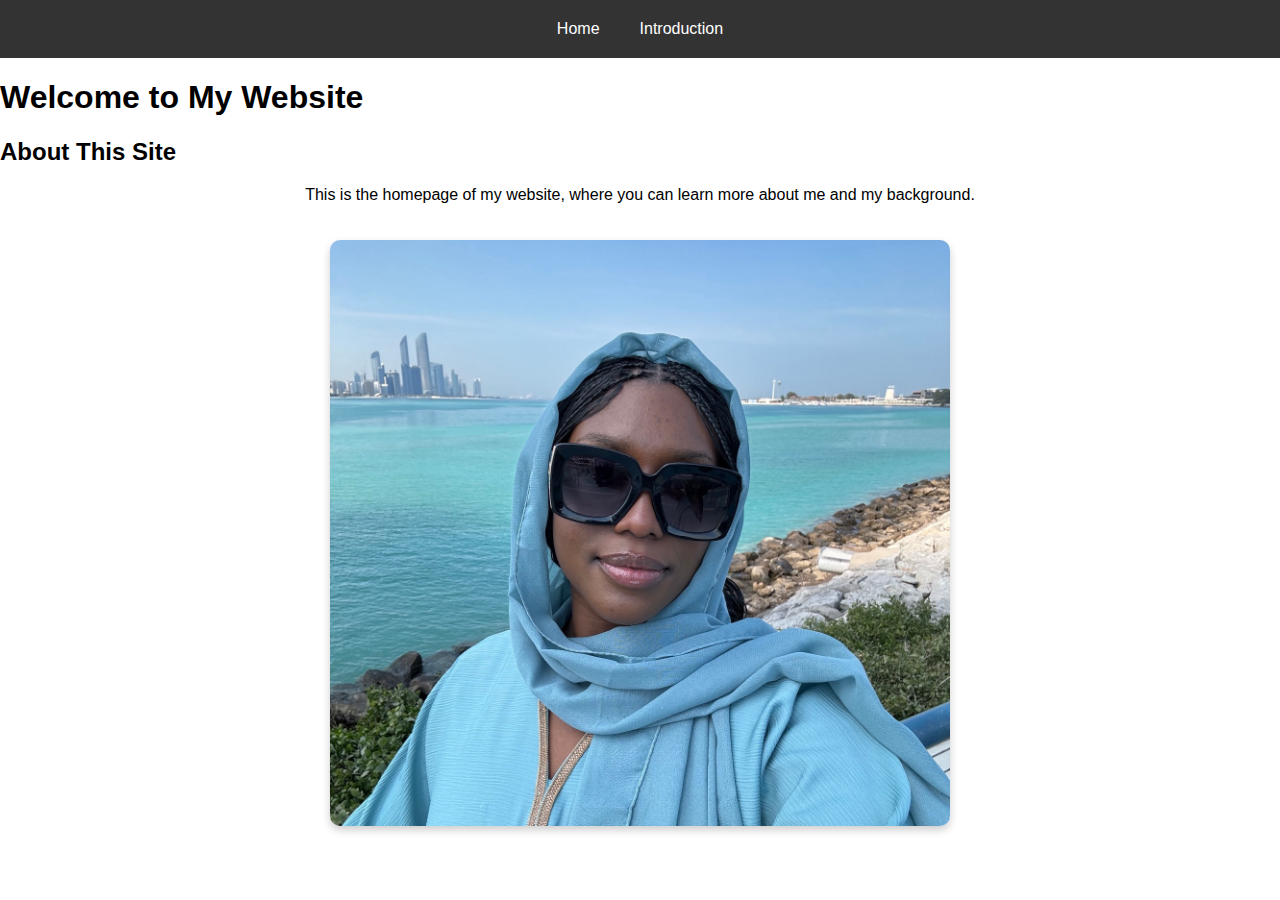
<file: index.html>
<!DOCTYPE html>
<html lang="en">
<head>
  <meta charset="UTF-8">
  <meta name="viewport" content="width=device-width, initial-scale=1.0">
  <title>Home</title>
  <link rel="stylesheet" href="style.css">
</head>
<body>

  
  <nav>
    <ul class="top-menu">
      <li><a href="index.html">Home</a></li>
      <li><a href="introduction.html">Introduction</a></li>
    </ul>
  </nav>

  <h1>Welcome to My Website</h1>

  <h2>About This Site</h2>

  <p style="text-align: center;">This is the homepage of my website, where you can learn more about me and my background.</p>

  <div class="image-gallery">
    <img src="img/IMG_2845.jpg" alt="Home Image 1">
  </div>


  <a href="introduction.html" class="next-button">Go to Introduction</a>

</body>
</html>
</file>
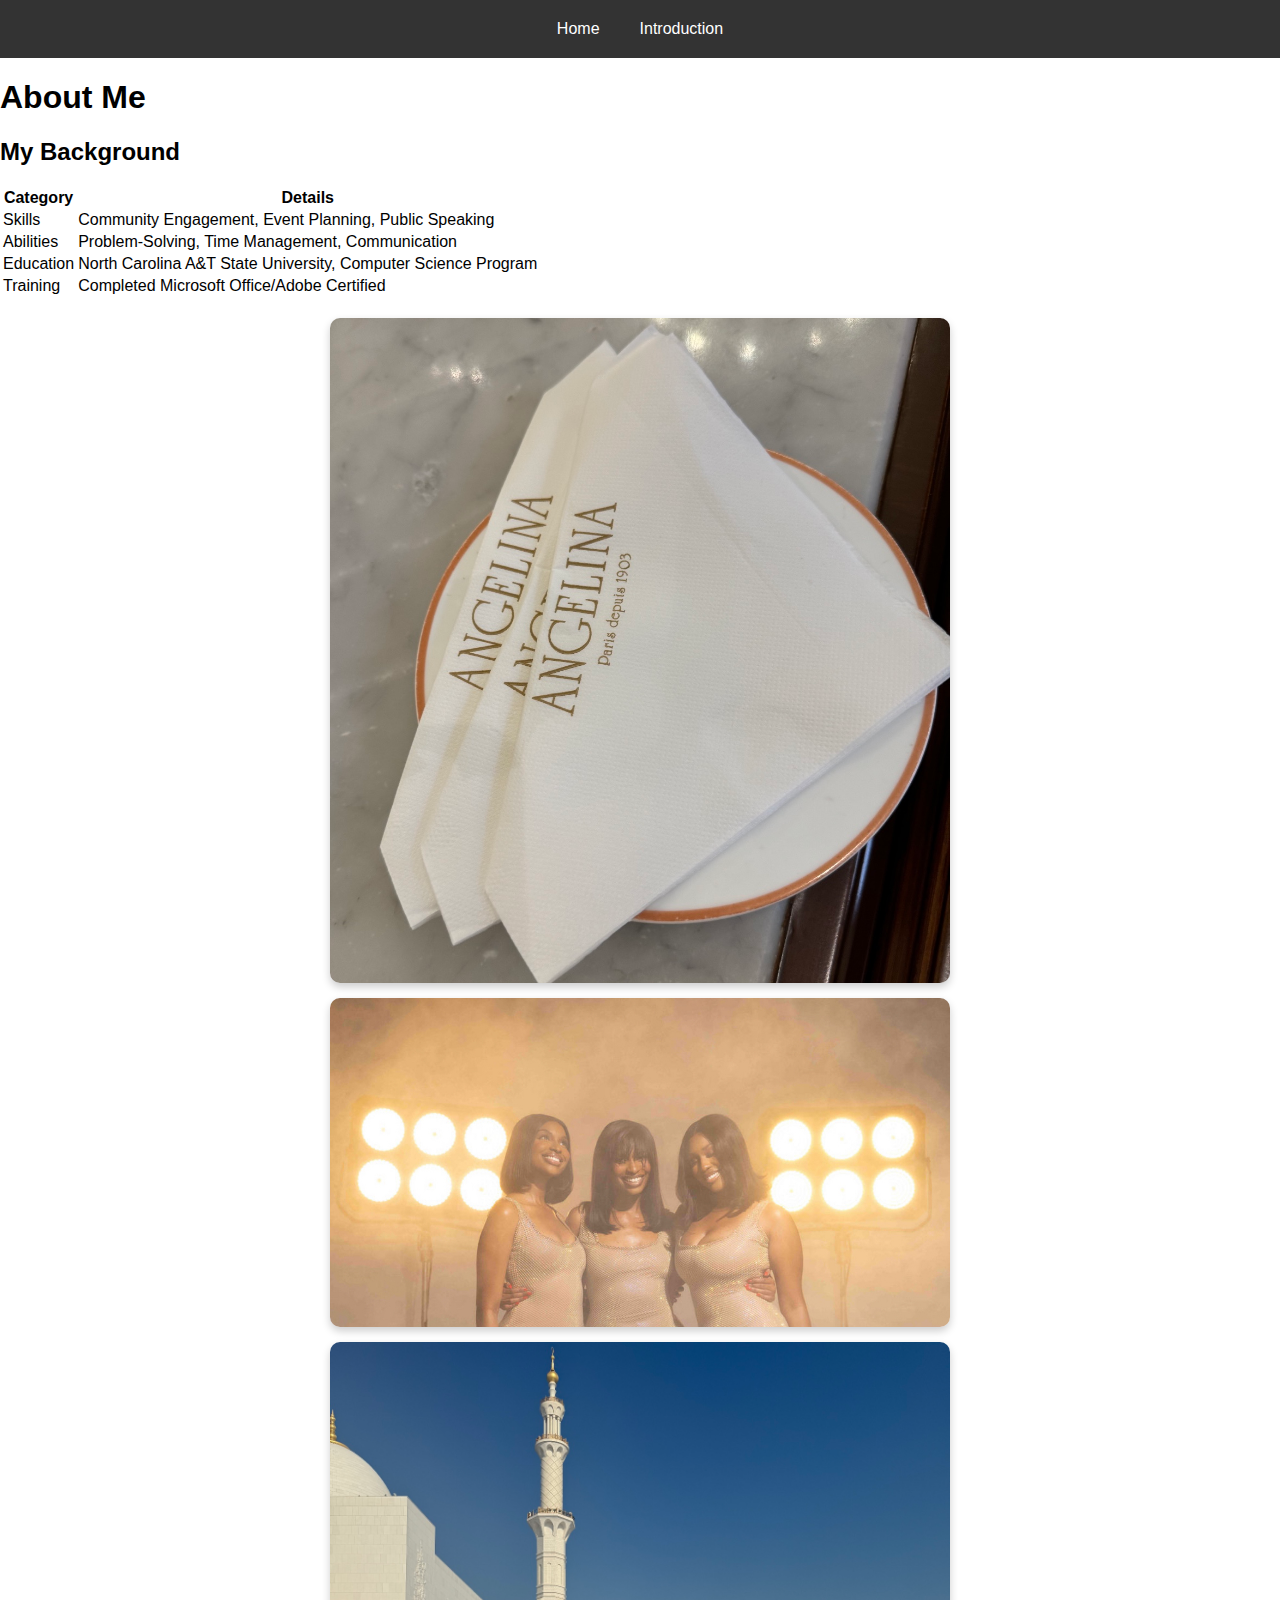
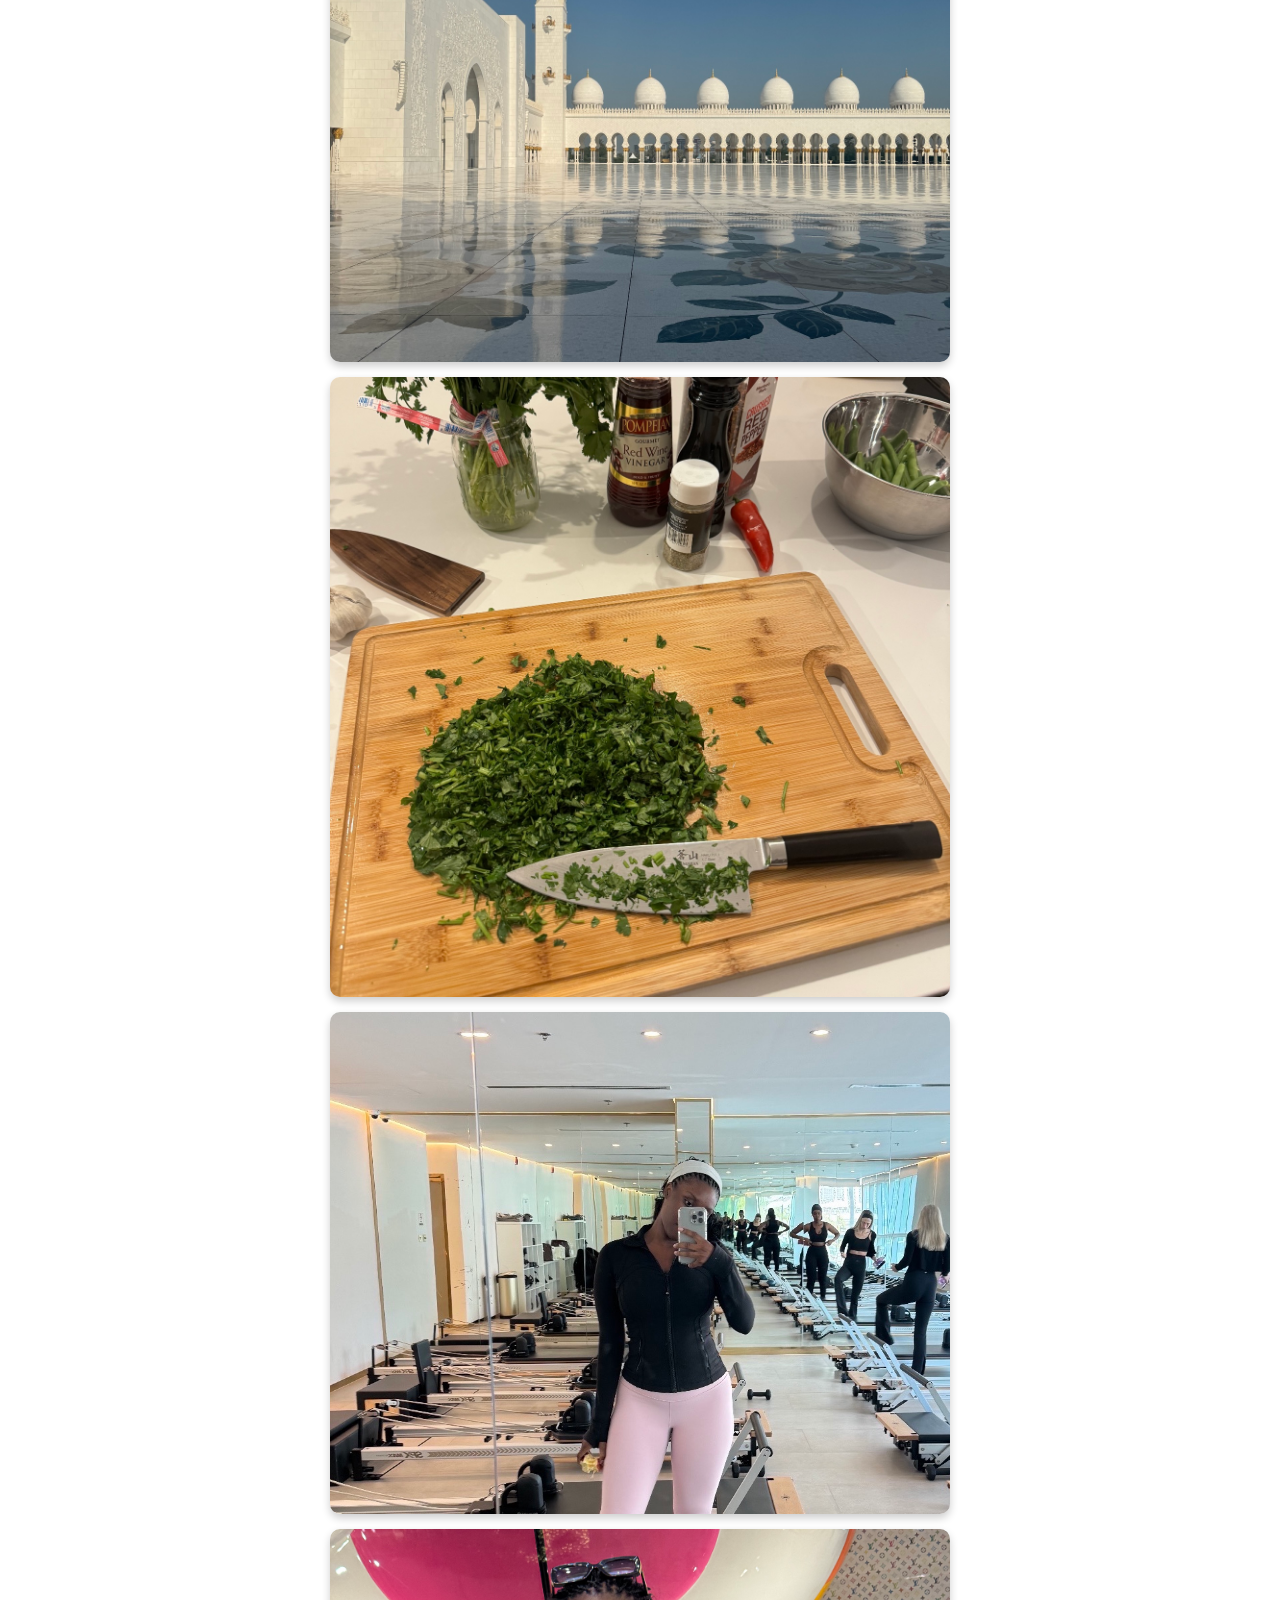
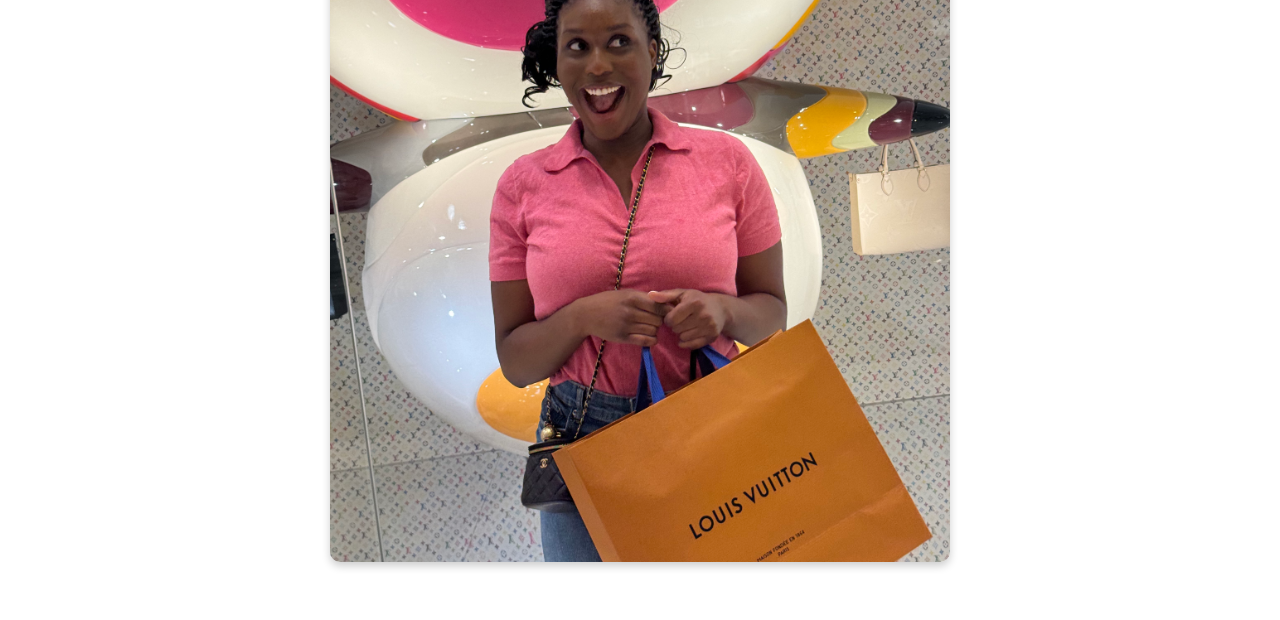
<file: introduction.html>
<!DOCTYPE html>
<html lang="en">
<head>
  <meta charset="UTF-8">
  <meta name="viewport" content="width=device-width, initial-scale=1.0">
  <title>Introduction</title>
  <link rel="stylesheet" href="style.css">
</head>
<body>

  
  <nav>
    <ul class="top-menu">
      <li><a href="index.html">Home</a></li>
      <li><a href="introduction.html">Introduction</a></li>
    </ul>
  </nav>

  <h1>About Me</h1>

  <h2>My Background</h2>

  <!-- Table -->
  <table>
    <thead>
      <tr>
        <th>Category</th>
        <th>Details</th>
      </tr>
    </thead>
    <tbody>
      <tr>
        <td>Skills</td>
        <td>Community Engagement, Event Planning, Public Speaking</td>
      </tr>
      <tr>
        <td>Abilities</td>
        <td>Problem-Solving, Time Management, Communication</td>
      </tr>
      <tr>
        <td>Education</td>
        <td>North Carolina A&T State University, Computer Science Program</td>
      </tr>
      <tr>
        <td>Training</td>
        <td>Completed Microsoft Office/Adobe Certified</td>
      </tr>
    </tbody>
  </table>

  <!-- Image Gallery -->
  <div class="image-gallery">
    <img src="img/IMG_2839.jpg" alt="Personal Image 1">
    <img src="img/IMG_1934.jpg" alt="Personal Image 2">
    <img src="img/IMG_2840.jpg" alt="Personal Image 3">
    <img src="img/IMG_2843.jpg" alt="Personal Image 4">
    <img src="img/IMG_2835.jpg" alt="Personal Image 5">
    <img src="img/IMG_0704.jpeg" alt="Personal Image 6">
  </div>

  <!-- Back Button -->
  <a href="index.html" class="back-button">Back to the main page :)</a>

</body>
</html>
</file>
<file: style.css>
body {
    font-family: Arial, sans-serif;
    margin: 0;
    padding: 0;
}

nav {
    background-color: #333;
    padding: 10px 0;
}

ul {
    list-style-type: none;
    margin: 0;
    padding: 0;
    display: flex;
    justify-content: center;
}

li {
    margin: 0;
    padding: 0;
}

a {
    text-decoration: none;
    color: white;
    padding: 10px 20px;
    display: block;
}

a:hover, .active {
    background-color: #666;
}

.image-gallery {
    display: flex;
    flex-wrap: wrap;
    justify-content: center;
    gap: 15px;
    padding: 20px;
}

.image-gallery img {
    width: 50%;
    height: 50%;
    height: auto;
    border-radius: 10px;
    box-shadow: 0 4px 8px rgba(0, 0, 0, 0.2);
    transition: transform 0.3s ease-in-out;
}

.image-gallery img:hover {
    transform: scale(1.1);
}
</file>
